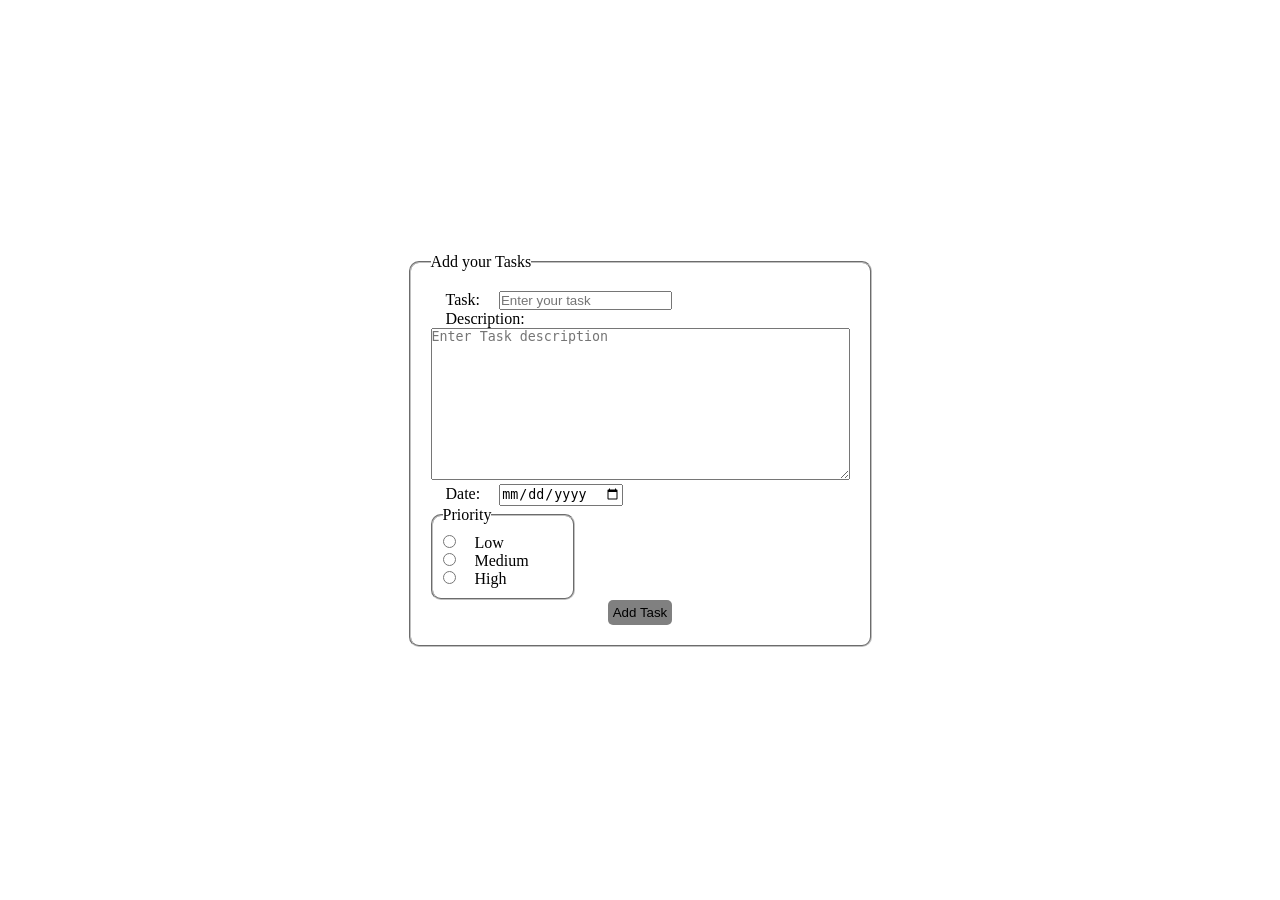
<file: index.html>
<!DOCTYPE html>
<html lang="en">
  <head>
    <meta charset="UTF-8" />
    <meta name="viewport" content="width=device-width, initial-scale=1.0" />
    <title>Task Management App</title>
    <link rel="stylesheet" href="style.css" />
  </head>
  <body>

    <form id="form">
      <fieldset>
        <legend>Add your Tasks</legend>
        <label for="task-title">Task:</label>
        <input
          type="text"
          placeholder="Enter your task"
          name="task-title"
          id="tasktitle"
          required
        /><br />
        <label for="task-description">Description:</label><br />
        <textarea
          name="task-description"
          id="description"
          placeholder="Enter Task description"
          cols="50"
          rows="10"
          required
        ></textarea
        ><br />
        <label for="date">Date:</label>
        <input type="date" name="date" id="duedate" required /><br />
        <fieldset class="priority">
          <legend>Priority</legend>
          <input
            type="radio"
            name="priority"
            value="low"
            id="priority-low"
            required
          />
          <label for="priority-low">Low</label><br />
          <input
            type="radio"
            name="priority"
            value="medium"
            id="priority-medium"
            required
          />
          <label for="priority-medium">Medium</label><br />
          <input
            type="radio"
            name="priority"
            value="high"
            id="priority-high"
            required
          />
          <label for="priority-high" name="priority">High</label>
        </fieldset>
        <button type="submit" id="submit">Add Task</button>
      </fieldset>
    </form>
    <div class="hide task-table" id="task-div">
      <section class="tasks">
        <section class="task-header">
          <label for="Priority">Priority:</label>
          <select name="Priority" id="priority-filter" value="applyfilter">
            <option value="all">All</option>
            <option value="low">Low</option>
            <option value="medium">Medium</option>
            <option value="high">High</option>
          </select>
          <input type="text" placeholder="Search" id="search" />
          <label for="date">Due-Date:</label>
          <input type="date" name="date" id="duedate-filter" />
          <label for="tasks">Tasks:</label>
          <select name="Task" id="tasks-filter" value="applyfilter">
            <option value="all">All</option>
            <option value="pending">Pending Tasks</option>
            <option value="completed">Completed Tasks</option>
          </select>
        </section>
        <section class="table">
          <table id="display">
            <thead>
              <tr>
                <th>Task</th>
                <th>Description</th>
                <th>Due</th>
                <th>Priority</th>
                <th>Actions</th>
              </tr>
            </thead>
          </table>
          <div class="hide" id="completedtaskdiv">
            <h1 class="title">Completed Tasks</h1>
            <table id="completed">
              <thead>
                <tr>
                  <th>Task</th>
                  <th>Description</th>
                  <th>Due</th>
                  <th>Priority</th>
                </tr>
              </thead>
            </table>
          </div>
        </section>
      </section>
    </div>
    <script src="script.js"></script>
  </body>
</html>
</file>
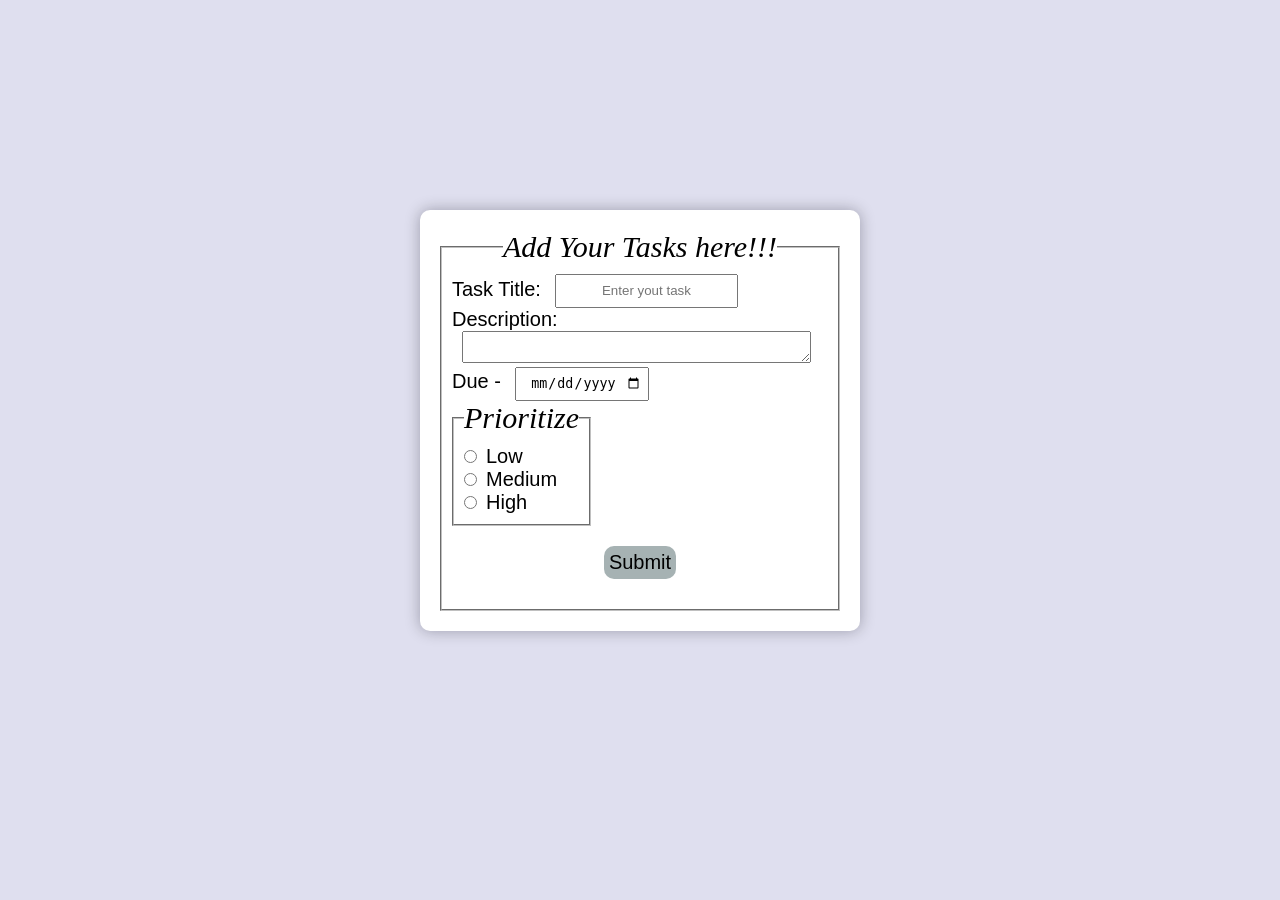
<file: Task_Management.html>
<!DOCTYPE html>
<html lang="en">
<head>
    <meta charset="UTF-8">
    <meta name="viewport" content="width=device-width, initial-scale=1.0">
    <title>Task Management App</title>
    <link rel="stylesheet" href="Task_Management.css">
</head>
<body>
    <form id="task">
        <fieldset>
            <legend>Add Your Tasks here!!!</legend>
            <label for="task-title">Task Title:</label>
            <input type="text" name="task-title" id="task-title" placeholder="Enter yout task" required> <br>
            <label for="description">Description:</label><br>
            <textarea name="description" rows="4" cols="40" id="description" required></textarea>
            <br>
            <label for="due">Due -</label>
            <input type="date" name="duedate" id="due" required>
            <br>
            <fieldset style="width: 100px" required>
                <legend>Prioritize</legend>
                <input type="radio" name="priority" id="priority-low" value="low">
                <label for="priority-low">Low</label><br>
                <input type="radio" name="priority" id="priority-medium" value="medium">
                <label for="priority-medium">Medium</label><br>
                <input type="radio" name="priority" id="priority-high" value="high">
                <label for="priority-high">High</label><br>
            </fieldset>
            <button type="submit" id="btn">Submit</button>
        </fieldset>
    </form>
    <div class="container">
        <table id="mytable">
            <thead>
            <tr>
                <th>Title</th>
                <th>Description</th>
                <th>Due Date</th>
                <th>Priority</th>
                <th>Action</th>
            </tr>
            </thead>
            <tbody>
                
            </tbody>
        </table>
        
    </div>
    <script src="Task_Management.js"></script>
</body>
</html>
</file>
<file: style.css>
*{
    margin: 0;
    padding: 0;
}
body{
    display: flex;
    flex-direction: column;
    justify-content: center;
    align-items: center;
    min-height: 100vh;
}
#form{
    width:auto;
    padding: 10px;
}
fieldset{
    padding: 20px;
    border-radius: 10px;
}
label{
    padding: 5px;
    margin: 10px;
}
button{
    display: block;
    margin: auto;
    padding: 5px;
    border: none;
    background-color: grey;
    border-radius: 5px;
    cursor: pointer;
}
.priority{
    width: 120px;
    padding: 10px;
}
#display{
    margin:30px;
    max-width:800px;
}
#display th,tr,td{
    margin: 20px;
    padding: 10px;
    border: 1px solid #ddd;
    border-radius: 5px;  
}
#completed th,tr,td{
    margin: 20px;
    padding: 10px;
    border: 1px solid #ddd;
    border-radius: 5px;  
}
.complete{
    height: 30px;
    width:30px;
    cursor: pointer;
    margin: 5px;
}
#display td{
    text-align: justify;
    word-wrap: break-word;
}
#completed{
    text-align: justify;
    word-wrap: break-word;
}
.btn-container{
   display: flex;
   flex-direction: row;
   justify-content: center;
   align-items: center;
}
.btn{
    margin: 10px;
}
.strike{
    background-color: green;
}
.task-table{
    display: flex;
    justify-content: center;
    align-items: center;
}
.task-table .task-header label{
    margin: 1px;
    padding: 0px;
}
.task-table .task-header input{
    margin-right: 5px;
}
.task-table .task-header #search{
    margin: 10px;
}
.tasks{
    display: flex;
    flex-direction: column;
    justify-content: center;
    align-items: center;
    margin: 20px;
}

.hide{
    display: none;
}
.disabled{
    pointer-events: none;  /*prevents interaction */
    opacity: 0.5; /*makes it look disabled*/
}

#task-div{
    margin:30px
}
.table{
    display: flex;
    align-items: center;
    justify-content: center;
}

.completed-task-div{
    display: flex;
    flex-direction: column;
    justify-content: center;
    align-items: center;
}
.completed-task-div .title{
    margin-bottom: 20px;
}

#addtask{
    display: flex;
    justify-content: center;
    align-items: center;
    padding: 10px;
    background-color: orange;
}

#addtask h1{
    margin: 10px;
    font-size: 40px;
}
</file>
<file: Task_Management.css>
*{
    margin: 0;
    padding: 0;
}
body{
    background-color: #dfdfef;
    display: flex;
    flex-direction: column;
    flex-wrap: wrap;
    align-items: center;
    justify-content: center;
    height: 100vh;
    
}
form{
    background-color: #fff;
    padding: 20px;
    border-radius: 10px;
    box-shadow: 0px 0px 15px rgba(0, 0, 15, 0.3);
    width: 400px;
}
fieldset{
    padding: 10px;
}
legend{
    font-size: 30px;
    font-style: italic;
    text-align: center;
}
label{
    font-size: 20px;
    font-weight: 80%;
    font-family: Arial, Helvetica, sans-serif;
}
input[type="text"],
textarea,
input[type="date"]{
    width: calc(100%-20px);
    text-align: center;
    margin-left: 10px;
    height: 20px;
    padding: 5px;
}
input[type='radio']{
    margin-right: 5px;
}

button{
    display: block; 
    margin:20px auto; /*centers the block element horizontally */
    padding: 5px;
    border: none;
    border-radius: 10px;
    background-color: #a6b2b3; 
    font-size: 20px;
    cursor: pointer;
}
.container{
    margin: 20px;
    padding: 10px;
    width: 90%;
    display: flex;
    align-items: center;
    justify-content: center;
}

#mytable{
    display: none;
    background-color: #DAE0E2;
    border-collapse: collapse; /* to merge borders*/
    box-shadow: 0px 4px 8px rgba(0, 0, 0, 0.2);
    /* overflow: hidden; */
}
#mytable thead th{
    background-color: #64717e;
    color: #DAE0E2;
    padding: 10px 15px;
    border-bottom: 3px solid #2C3335;
    font-size: 20px;
    text-align: center;
}

#mytable tbody tr{
    text-align: center;
    font-size: 20px;   
}

#mytable tbody tr:nth-child(even){
    background-color: #f2f2f2;
}
#mytable td{
    padding: 5px 15px;
    border-bottom: 1px solid #7B8788;
}
.task-title-cell{
    font-weight: bold;
    text-transform: uppercase;
}
.description-cell{
    font-weight: 200;
    font-style: italic;
}
</file>
